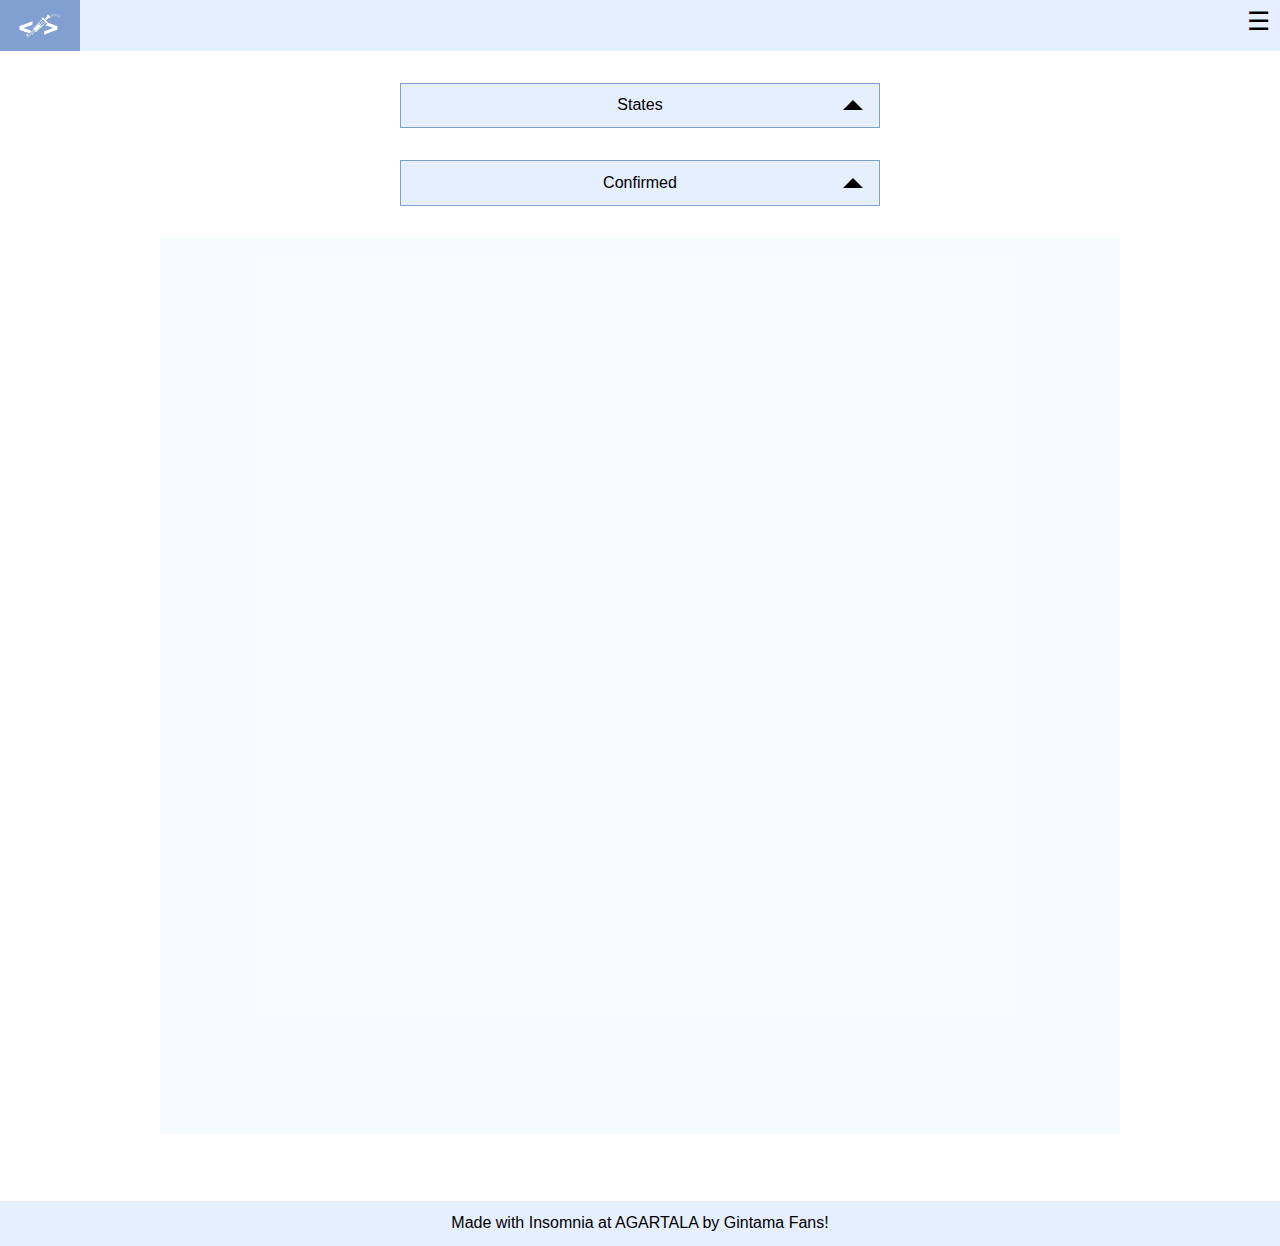
<file: index.html>
<!DOCTYPE html>
<html lang="en">

<head>
    <meta charset="UTF-8">
    <meta name="viewport" content="width=device-width, initial-scale=1.0">
    <link rel="stylesheet" href="styles/covid19_stats_styles.css">
    <title>Statistics for Covid19 India</title>
</head>

<body>
    <header class="page-header">
        <div class="container">
            <nav class="main-menu">
                <a href="#" class="brand-logo">
                    <img src="static/vac.svg" alt="">
                </a>
                <div class="main-menu__drawer">
                    <button class="button main-menu__toggle">Toggle</button>
                    <ul class="main-menu__dropdown">
                        <li>
                            <a href="#" class="main-menu__item">
                                About Us
                            </a>
                        </li>
                        <li>
                            <a href="#" class="main-menu__item">
                                Contact Us
                            </a>
                        </li>
                        <li>
                            <a href="#" class="main-menu__item">
                                Useful links
                            </a>
                        </li>
                    </ul>
                </div>
            </nav>
        </div>
    </header>
    <div class="container grid-container">
        <div class="sidebar__container">
            <aside class="sidebar">
                <div class="dropdown">
                    <button class="button dropdown__button">States</button>
                    <ul class="dropdown__menu" id="states_dropdown">
                    </ul>
                </div>
                <div id="category_dropdown" class="dropdown">
                    <button class="button dropdown__button">Category</button>
                    <ul class="dropdown__menu">
                        <li class="dropdown__item-selected" data-category="confirmed">Confirmed</li>
                        <li data-category="active">Active</li>
                        <li data-category="recovered">Recovered</li>
                        <li data-category="deceased">Deceased</li>
                    </ul>
                </div>
                <div class="data-card">
                    <h4 class="data-card__header"></h4>
                    <div class="data-card__body">
                        <h5></h5>
                        <h1></h1>
                    </div>
                </div>
            </aside>
        </div>
        <div class="main__container">
            <main class="main">
                <svg class="map" width="100%" height="100%"></svg>
            </main>
        </div>
        <footer>
            Made with Insomnia at AGARTALA by Gintama Fans!
        </footer>
    </div>
    <script type="module">
        import { covid_data } from './scripts/visualize.js';
        import { STATE_NAMES } from './scripts/constants.js';
        import { animatedNumber } from './scripts/drawingUtil.js';

        let states_dropdown = document.getElementById("states_dropdown");
        
        Object.entries(STATE_NAMES).forEach(([code, name]) => {
            let listItem = document.createElement("li");
            listItem.setAttribute("data-stcode", code);
            listItem.textContent = name;
            if (code == "TT") listItem.classList.add("dropdown__item-selected");
            listItem.addEventListener("click", function(event) {
                event.preventDefault();
                let cardHeader = document.querySelector('.data-card__header');
                let cardSubheader = document.querySelector('.data-card__body > h5');
                let cardNum = document.querySelector('.data-card__body > h1');

                let selectedCategory = document.querySelector('#category_dropdown .dropdown__item-selected');

                let target = covid_data[this.dataset.stcode]
                                            [selectedCategory.dataset.category];

                cardHeader.textContent = selectedCategory.textContent;
                cardSubheader.textContent = this.textContent;

                (async () => {
                    animatedNumber(cardNum, 450, target);
                })();
            });
            states_dropdown.appendChild(listItem);
        });
    </script>
    <script>
        let toggle = document.getElementsByClassName("main-menu__toggle")[0];
        let menu = document.getElementsByClassName("main-menu")[0];
        let menuItems = document.querySelectorAll(".main-menu__dropdown > li");

        toggle.addEventListener("click", function (event) {
            event.preventDefault();
            menu.classList.toggle("is-open");
        });

        for (let item of menuItems) {
            item.addEventListener("click", function(event) {
                event.preventDefault();
                menu.classList.remove("is-open");
            });
        }
    </script>
    <script type="module">
        let dropdowns = document.getElementsByClassName("dropdown");
        let buttons = document.getElementsByClassName("dropdown__button");
        let menus = document.getElementsByClassName("dropdown__menu");

        for (let i=0; i<dropdowns.length; i++) {
            buttons[i].addEventListener("click", function(event) {
                event.preventDefault();
                dropdowns[i].classList.toggle("is-open");
            });

            for (let j=0; j<menus[i].children.length; j++) {
                menus[i].children[j].addEventListener("click", function(event) {
                    event.preventDefault();
                    dropdowns[i].classList.toggle("is-open");
                    menus[i].getElementsByClassName("dropdown__item-selected")[0].classList.toggle("dropdown__item-selected");
                    menus[i].children[j].classList.toggle("dropdown__item-selected");
                    buttons[i].textContent = menus[i].children[j].textContent;
                });

                if (menus[i].children[j].classList.contains("dropdown__item-selected")) {
                    buttons[i].textContent = menus[i].children[j].textContent;
                }
            }
        }
    </script>
    <script src="scripts/d3.v7.min.js"></script>
    <script src="scripts/topojson.js"></script>
    <script type="module" src="scripts/visualize.js"></script>
</body>

</html>
</file>
<file: styles/covid19_stats_styles.css>
*,
*::before,
*::after {
    box-sizing: border-box;
}

:root {
    --bg-blue-90: oklch(95% 0.022 260deg);
    --bg-blue-70: oklch(70% 0.08 260deg);
    --bg-blue-90-alpha-30: oklch(95% 0.022 222deg / 0.3);
}

body {
    margin: unset;
    font-family: Helvetica, Arial, sans-serif;
}

img,
svg {
    display: block;
    max-width: 100%;
}

.button {
    font-size: inherit;
    background-color: var(--bg-blue-90);
    padding: 0.8em 1.2em;
    border: unset;
    cursor: pointer;
}

.page-header {
    background-color: var(--bg-blue-90);
}

.main-menu {
    display: flex;
    justify-content: space-between;
}

.main-menu a {
    display: block;
    padding: 0.8em 1.2em;
    background-color: var(--bg-blue-90);
    color: initial; /* TODO: change to a suitable foreground color, also handle states*/
    text-decoration: none;
}

.brand-logo {
    max-width: 5rem;
}

.brand-logo img {
    filter: invert(1);
}

.brand-logo:hover img,
.brand-log:focus img {
    filter: unset;
}

.main-menu a:hover,
.main-menu a:focus {
    color: white; /* TODO: choose a suitable foreground color */
    background-color: var(--bg-blue-70);
    transition: background-color 200ms linear;
}

.main-menu__dropdown {
    display: none;
    padding-left: unset;
    margin-block: unset;
    list-style: none;
    border: 1px solid var(--bg-blue-70);
}

.main-menu.is-open .main-menu__dropdown {
    display: block;
    position: absolute;
    left: 0;
    right: 0;
    z-index: 1;
}

.main-menu__dropdown > li + li {
    border-top: 1px solid var(--bg-blue-70);
}

.main-menu__toggle {
    position: relative;
    height: 100%;
    overflow: hidden;
    max-width: 3em;
    text-indent: 10em;
}

.main-menu.is-open .main-menu__toggle {
    background-color: var(--bg-blue-70);
}

.main-menu__toggle::after {
    position: absolute;
    width: 2rem;
    height: 2rem;
    font-size: 1.6rem;
    content: "\2630";
    top: 6px;
    right: 6px;
    text-indent: initial;
}

.main-menu.is-open .main-menu__toggle::after {
    color: white;
}

body > .container {
    position: relative;
    min-height: calc(100lvh - 4rem);
    padding-block-end: 5em;
}

.sidebar__container {
    max-width: min(30em, 80svw);
    margin: 2em auto;
}

.dropdown {
    margin-block-start: 2em;
}

.dropdown * {
    width: 100%;
}

.dropdown__menu {
    display: none;
    list-style: none;
    padding-inline-start: unset;
    margin: unset;
    max-height: 20em;
    overflow-y: scroll;
    background-color: var(--bg-blue-90);
    border: 1px solid var(--bg-blue-70);
}

.dropdown.is-open .dropdown__menu {
    display: block;
}

.dropdown__button {
    border: 1px solid var(--bg-blue-70);
    position: relative;
}

.dropdown.is-open .dropdown__button {
    border-bottom: transparent;
}

.dropdown__button::after {
    position: absolute;
    top: 0.4rem;
    right: 1rem;
    content: "";
    width: 10px;
    height: 10px;
    border: 10px solid;
    border-color: transparent transparent black;
}

.dropdown.is-open .dropdown__button::after {
    top: 1.1rem;
    border-color: black transparent transparent;
}

.dropdown__menu li {
    padding: 0.8em 1.2em;
}

.dropdown__menu li:hover {
    color: white;
    background-color: var(--bg-blue-70);
    transition: background-color 200ms linear;
}

.dropdown__menu > li + li {
    border-top: 1px solid var(--bg-blue-70);
}

.main__container {
    margin-inline: 3rem;
}

@media (orientation: landscape) {
    .main__container {
        margin-inline: 8rem;
    }
}

.main {
    margin-inline: auto;
    background-color: var(--bg-blue-90-alpha-30);
    max-width: 960px;
    margin: 2rem auto;
}

.map {
    height: 100%;
    min-height: min(70svw, 960px);
}

footer {
    position: absolute;
    bottom: 0;
    width: 100%;
    background-color: var(--bg-blue-90);
    text-align: center;
    padding-block: 0.85rem;
}
</file>
